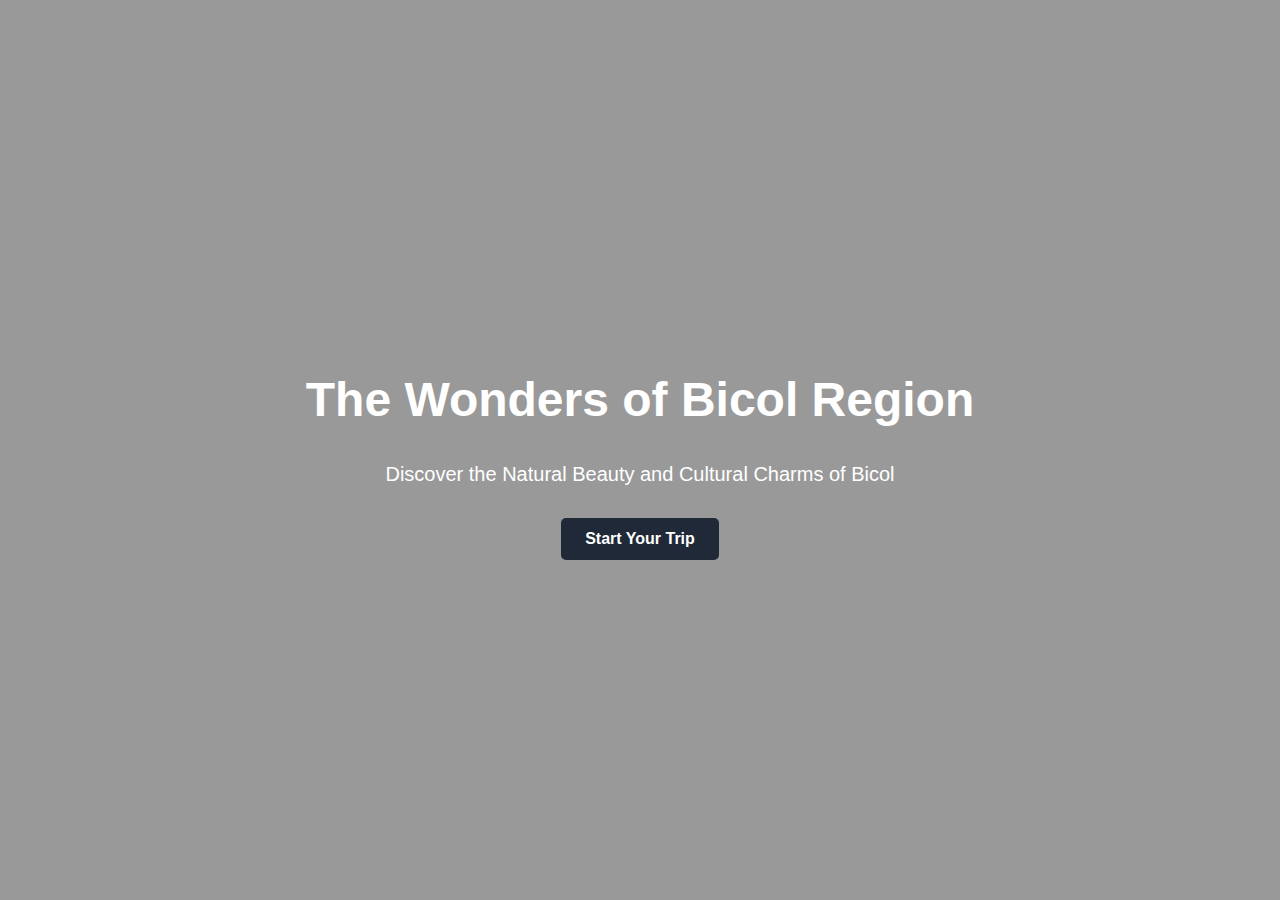
<file: index.html>
<!DOCTYPE html>
<html lang="en">
<head>
  <meta charset="UTF-8" />
  <meta name="viewport" content="width=device-width, initial-scale=1.0" />
  <title>Bicol Wonders</title>
<link rel="stylesheet" type="text/css" href="css\style.css"> 
</head>

<body>
  <main>
    <h1>The Wonders of Bicol Region</h1>
    <p>Discover the Natural Beauty and Cultural Charms of Bicol</p>
    <a href="index2.html">
      <button aria-label="Start your trip to explore Bicol Region">Start Your Trip</button>
    </a>
  </main>
</body>
</html>
</file>
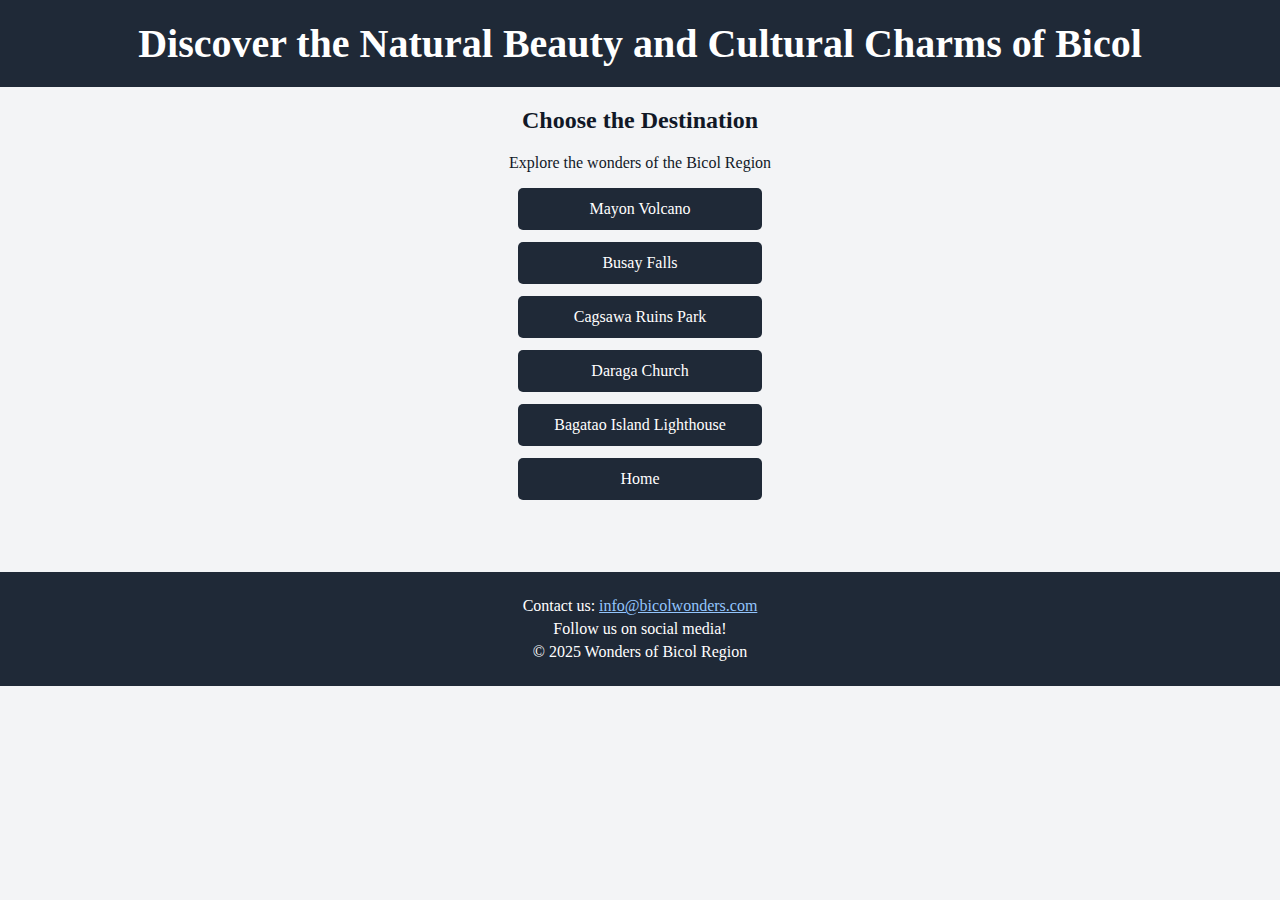
<file: index2.html>
<!DOCTYPE html>
<html lang="en">
<head>
  <meta charset="UTF-8" />
  <meta name="viewport" content="width=device-width, initial-scale=1.0" />
  <title>Bicol Wonders</title>
  <link rel="stylesheet" type="text/css" href="css\style1.css">
</head>

<body>
  <header>
    <h1>Discover the Natural Beauty and Cultural Charms of Bicol</h1>
  </header>

  <main>
    <h2>Choose the Destination</h2>
    <p>Explore the wonders of the Bicol Region</p>

    <a href="mayon.html" class="spot-button">Mayon Volcano</a>
    <a href="busay.html" class="spot-button">Busay Falls</a>
    <a href="cagsawa.html" class="spot-button">Cagsawa Ruins Park</a>
    <a href="daraga.html" class="spot-button">Daraga Church</a>
    <a href="bagatao.html" class="spot-button">Bagatao Island Lighthouse</a>
    <a href="index.html" class="spot-button">Home</a>
  </main>

  <footer>
    <p>Contact us: <a href="mailto:info@bicolwonders.com" style="color: #93c5fd;">info@bicolwonders.com</a></p>
    <p>Follow us on social media!</p>
    <p>&copy; 2025 Wonders of Bicol Region</p>
  </footer>
</body>
</html>
</file>
